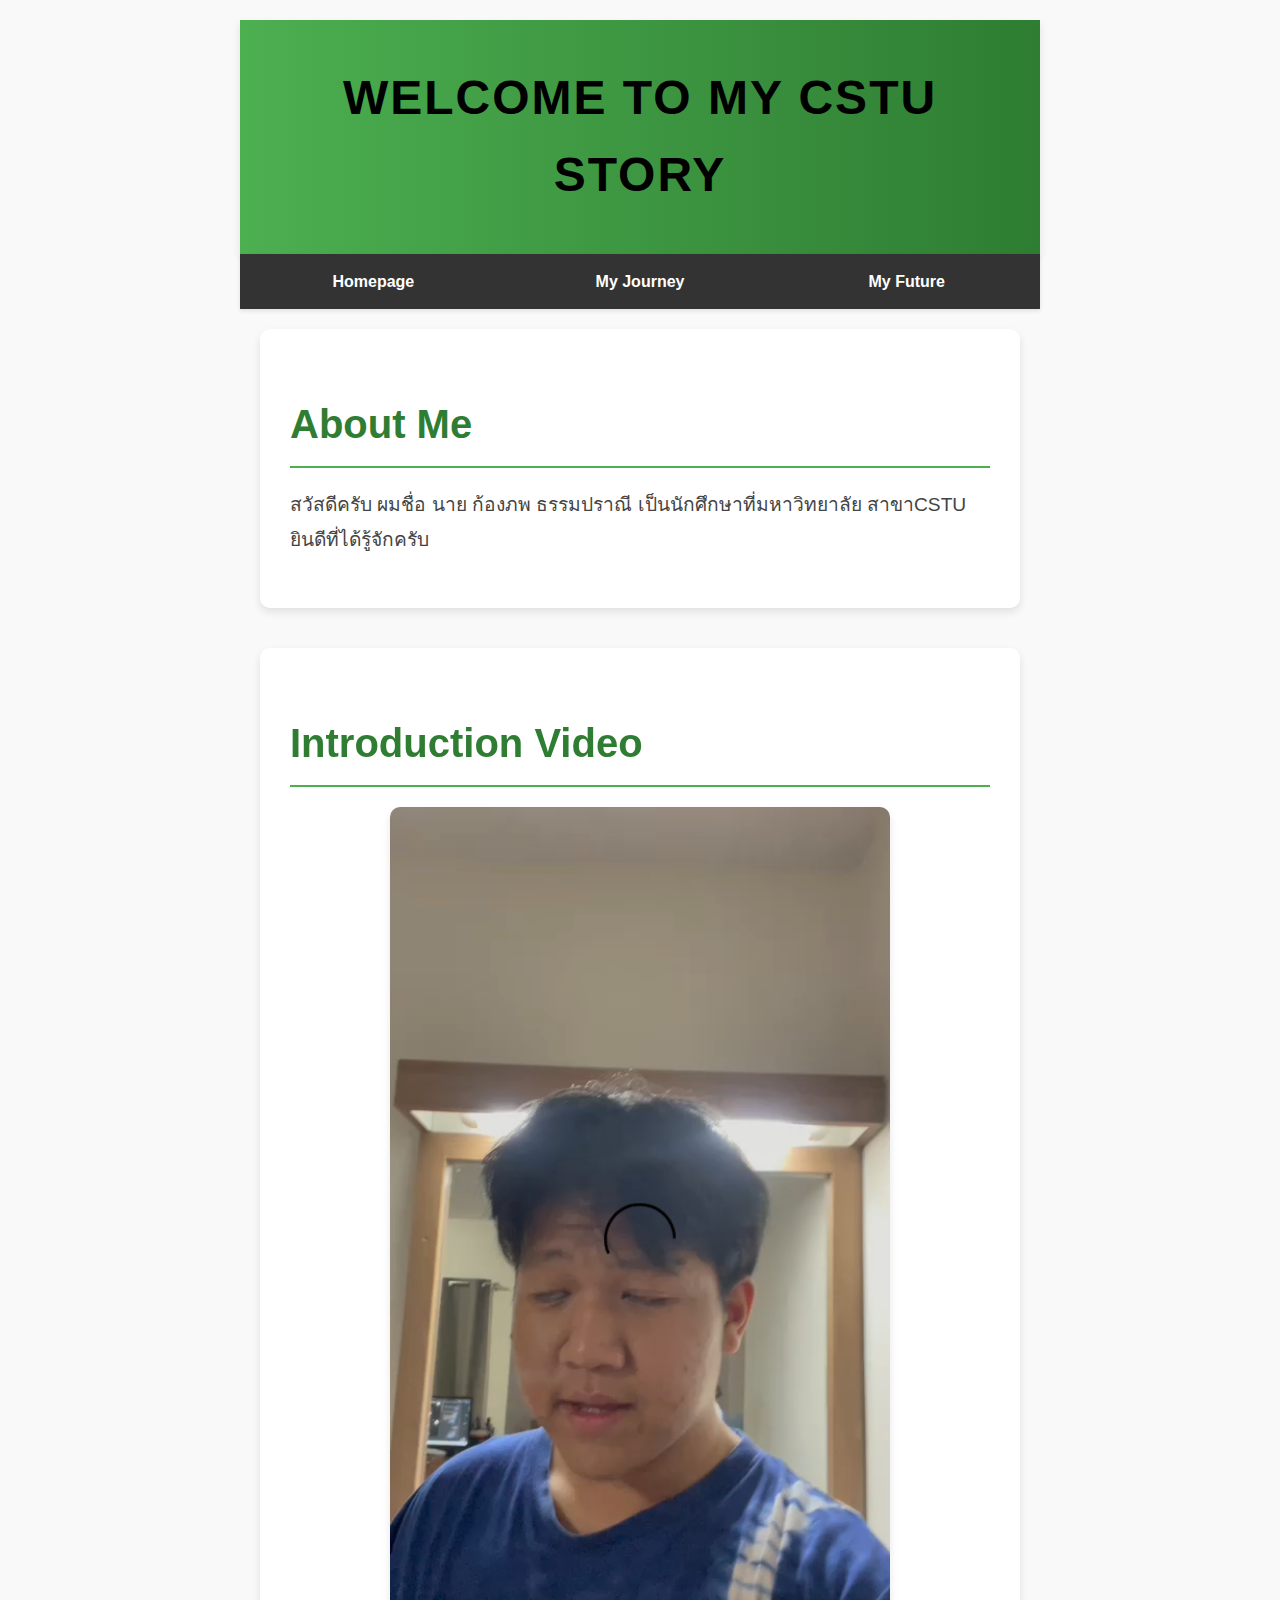
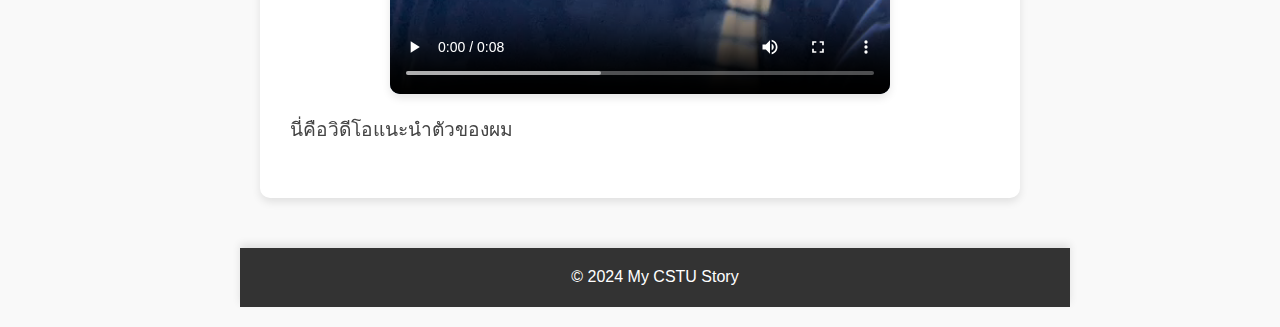
<file: index.html>
<!DOCTYPE html>
<html lang="th">
<head>
    <meta charset="UTF-8">
    <meta name="viewport" content="width=device-width, initial-scale=1.0">
    <title>My CSTU Story - Homepage</title>
    <link rel="stylesheet" href="mystyle.css">
</head>
<body>
    <header>
        <h1>Welcome to My CSTU Story</h1>
    </header>

   
    <nav>
        <ul>
            <li><a href="index.html">Homepage</a></li>
            <li><a href="myjourney.html">My Journey</a></li>
            <li><a href="myfuture.html">My Future</a></li>
        </ul>
    </nav>
    
    <section>
        <h2>About Me</h2>
        <p>สวัสดีครับ ผมชื่อ นาย
            ก้องภพ ธรรมปราณี เป็นนักศึกษาที่มหาวิทยาลัย สาขาCSTU ยินดีที่ได้รู้จักครับ</p>
    </section>
    
    <section>
        <h2>Introduction Video</h2>
        <video controls width="500" src="resource/video intro.mov"> </video>
        <p>นี่คือวิดีโอแนะนำตัวของผม </p>
    </section>

    <footer>
        <p>&copy; 2024 My CSTU Story</p>
    </footer>
</body>
</html>
</file>
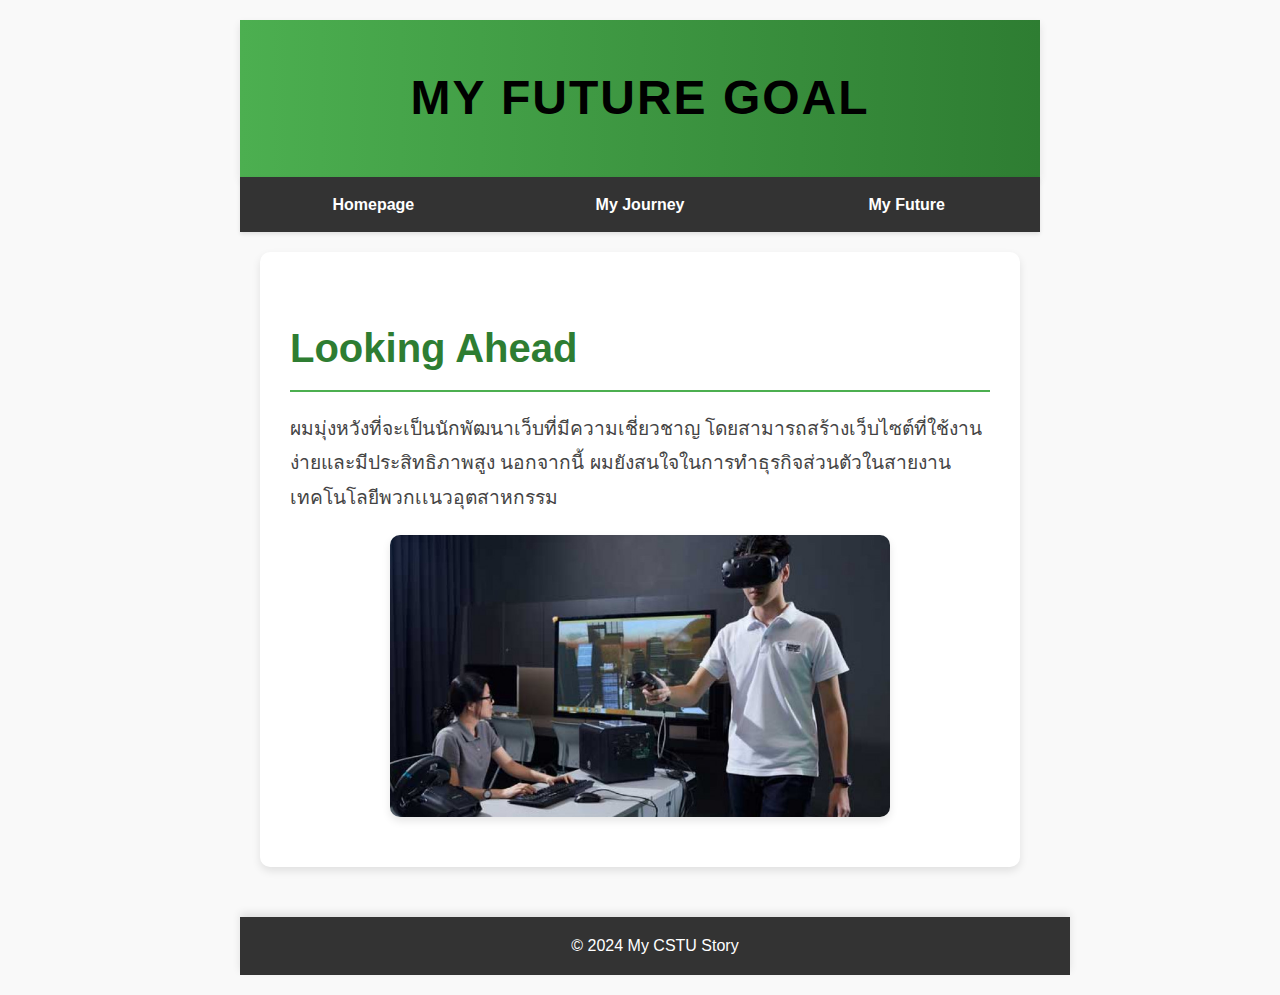
<file: myfuture.html>
<!DOCTYPE html>
<html lang="th">
<head>
    <meta charset="UTF-8">
    <meta name="viewport" content="width=device-width, initial-scale=1.0">
    <title>My CSTU Story - My Future</title>
    <link rel="stylesheet" href="mystyle.css">
</head>
<body>
    <header>
        <h1>My Future Goal</h1>
    </header>
    
    <nav>
        <ul>
            <li><a href="index.html">Homepage</a></li>
            <li><a href="myjourney.html">My Journey</a></li>
            <li><a href="myfuture.html">My Future</a></li>
        </ul>
    </nav>
    
    <section>
        <h2>Looking Ahead</h2>
        <p>ผมมุ่งหวังที่จะเป็นนักพัฒนาเว็บที่มีความเชี่ยวชาญ โดยสามารถสร้างเว็บไซต์ที่ใช้งานง่ายและมีประสิทธิภาพสูง นอกจากนี้ ผมยังสนใจในการทำธุรกิจส่วนตัวในสายงานเทคโนโลยีพวกเเนวอุตสาหกรรม</p>
        <img src="resource/ธุรกิจ.jpg" alt="ภาพแสดงเป้าหมายในอนาคต" width="500">
    </section>

    <footer>
        <p>&copy; 2024 My CSTU Story</p>
        </footer>
</body>
</html>
</file>
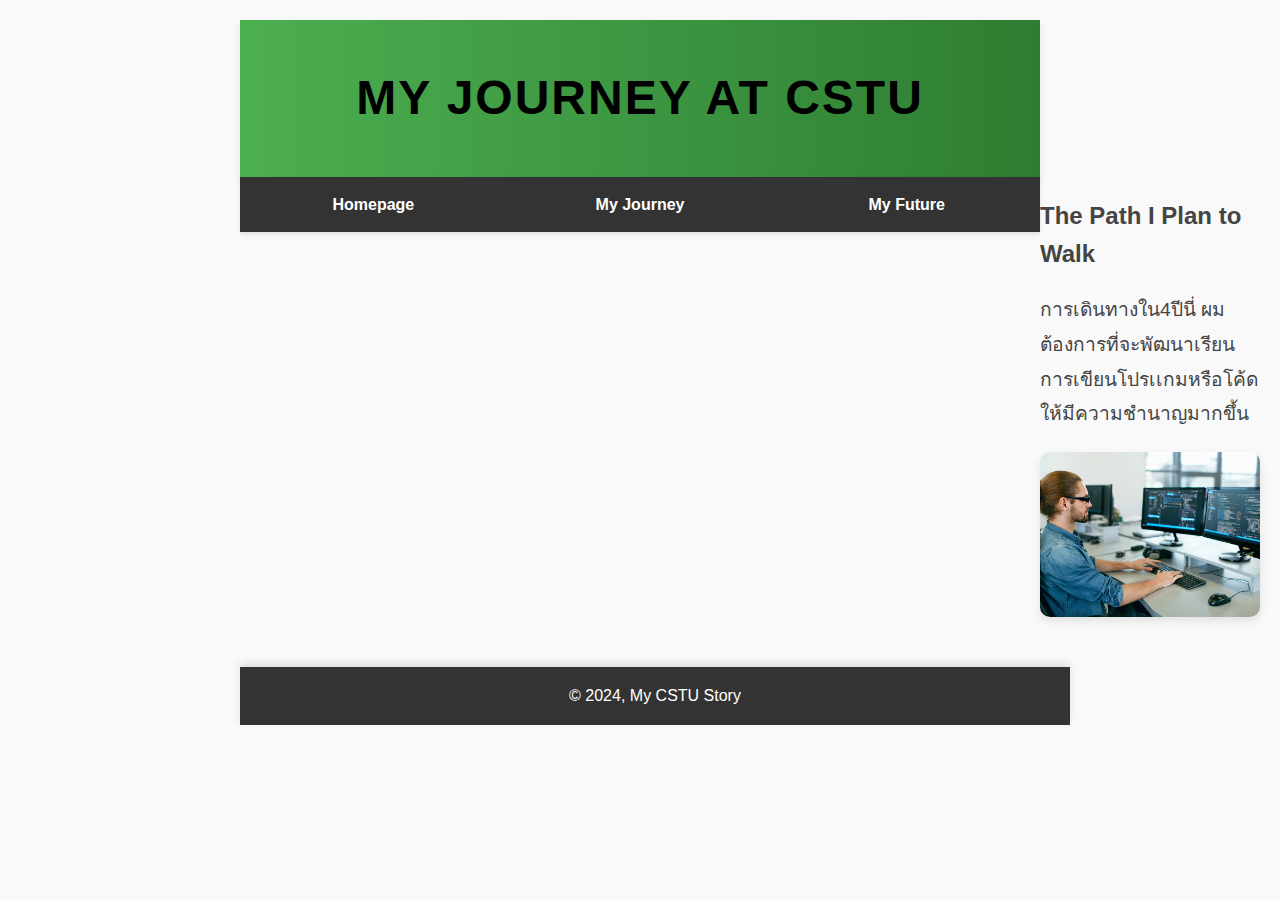
<file: myjourney.html>
<!DOCTYPE html>
<html lang="th">
<head>
    <meta charset="UTF-8">
    <meta name="viewport" content="width=device-width, initial-scale=1.0">
    <title>My CSTU Story - My Journey</title>
    <link rel="stylesheet" href="mystyle.css">
</head>
<body>
    <header>
        <h1>My Journey at CSTU</h1>
    </header>
    
    <nav>
        <ul>
            <li><a href="index.html">Homepage</a></li>
            <li><a href="myjourney.html">My Journey</a></li>
            <li><a href="myfuture.html">My Future</a></li>
        </ul>
    </nav>
    
    <main>
        <h2>The Path I Plan to Walk</h2>
        <p>การเดินทางใน4ปีนี่ ผมต้องการที่จะพัฒนาเรียนการเขียนโปรเเกมหรือโค้ดให้มีความชำนาญมากขึ้น
        </p>
        <img src="resource/qr-23.jpg" alt="Journey image" width="500">
    </main>
    
    
    <footer>
        <p>&copy; 2024, My CSTU Story</p>
    </footer>
    </body>
    </html>
</file>
<file: mystyle.css>
body {
    font-family: 'Roboto', sans-serif;
    margin: 10px;
    padding: 10px;
    background-color: #f9f9f9;
    color: #444;
    line-height: 1.6;
}


header {
    background-image: linear-gradient(to right, #4CAF50, #2e7d32);
    color: black;
    padding: 40px;
    text-align: center;
    box-shadow: 0 4px 8px rgba(0, 0, 0, 0.1);
}

header h1 {
    font-size: 3em;
    margin: 0;
    text-transform: uppercase;
    letter-spacing: 2px;
}


nav ul {
    list-style-type: none;
    margin: 0;
    padding: 0;
    overflow: hidden;
    background-color: #333;
    box-shadow: 0 2px 4px rgba(0, 0, 0, 0.1);
}

nav ul li {
    float: left;
}

nav ul li a {
    display: block;
    color: white;
    text-align: center;
    padding: 15px 25px;
    text-decoration: none;
    font-weight: bold;
    transition: background-color 0.3s ease;
}

nav ul li a:hover {
    background-color: #1a237e;
    text-shadow: 1px 1px 5px rgba(255, 255, 255, 0.5);
}


section {
    padding: 30px;
    background-color: white;
    margin: 20px;
    border-radius: 10px;
    box-shadow: 0 4px 8px rgba(0, 0, 0, 0.1);
    transition: transform 0.3s ease, box-shadow 0.3s ease;
}

section:hover {
    transform: translateY(-5px);
    box-shadow: 0 6px 16px rgba(0, 0, 0, 0.2);
}


section h2 {
    color: #2e7d32;
    border-bottom: 2px solid #4CAF50;
    padding-bottom: 10px;
    margin-bottom: 20px;
    font-size: 2.5em;
}


p {
    font-size: 1.2em;
    margin-bottom: 20px;
    line-height: 1.8;
}


img {
    display: block;
    margin: 20px auto;
    border-radius: 10px;
    max-width: 100%;
    height: auto;
    box-shadow: 0 4px 8px rgba(0, 0, 0, 0.1);
}


video {
    display: block;
    margin: 0 auto;
    max-width: 100%;
    border-radius: 10px;
    box-shadow: 0 4px 8px rgba(0, 0, 0, 0.1);
}


footer {
    background-color: #333;
    color: white;
    text-align: center;
    padding: 15px;
    position: relative;
    bottom: 0;
    width: 100%;
    margin-top: 30px;
    box-shadow: 0 -4px 8px rgba(0, 0, 0, 0.1);
}

footer p {
    margin: 0;
    font-size: 1em;
}


@import url('https://fonts.googleapis.com/css2?family=Roboto:wght@300;400;700&display=swap');


body {
    font-family: 'Roboto', sans-serif;
    margin: 10px;
    padding: 10px;
    background-color: #f9f9f9;
    color: #444;
    line-height: 1.6;
}

header {
    background-image: linear-gradient(to right, #4CAF50, #2e7d32);
    color: black;
    padding: 40px;
    text-align: center;
    box-shadow: 0 4px 8px rgba(0, 0, 0, 0.1);
}

header h1 {
    font-size: 3em;
    margin: 0;
    text-transform: uppercase;
    letter-spacing: 2px;
}

nav ul {
    list-style-type: none;
    margin: 0;
    padding: 0;
    overflow: hidden;
    background-color: #333;
    box-shadow: 0 2px 4px rgba(0, 0, 0, 0.1);
    display: flex;
    flex-wrap: wrap;
    justify-content: center;
}

nav ul li {
    flex: 1;
    min-width: 120px;
}

nav ul li a {
    display: block;
    color: white;
    text-align: center;
    padding: 15px 25px;
    text-decoration: none;
    font-weight: bold;
    transition: background-color 0.3s ease;
}

nav ul li a:hover {
    background-color: #1a237e;
    text-shadow: 1px 1px 5px rgba(255, 255, 255, 0.5);
}

section {
    padding: 30px;
    background-color: white;
    margin: 20px;
    border-radius: 10px;
    box-shadow: 0 4px 8px rgba(0, 0, 0, 0.1);
    transition: transform 0.3s ease, box-shadow 0.3s ease;
}

section:hover {
    transform: translateY(-5px);
    box-shadow: 0 6px 16px rgba(0, 0, 0, 0.2);
}

section h2 {
    color: #2e7d32;
    border-bottom: 2px solid #4CAF50;
    padding-bottom: 10px;
    margin-bottom: 20px;
    font-size: 2.5em;
}

p {
    font-size: 1.2em;
    margin-bottom: 20px;
    line-height: 1.8;
}

img {
    display: block;
    margin: 20px auto;
    border-radius: 10px;
    max-width: 100%;
    height: auto;
    box-shadow: 0 4px 8px rgba(0, 0, 0, 0.1);
}

video {
    display: block;
    margin: 0 auto;
    max-width: 100%;
    border-radius: 10px;
    box-shadow: 0 4px 8px rgba(0, 0, 0, 0.1);
}

footer {
    background-color: #333;
    color: white;
    text-align: center;
    padding: 15px;
    position: relative;
    bottom: 0;
    width: 100%;
    margin-top: 30px;
    box-shadow: 0 -4px 8px rgba(0, 0, 0, 0.1);
}

footer p {
    margin: 0;
    font-size: 1em;
}


@media (min-width: 1024px) {
    body {
        display: grid;
        grid-template-columns: 1fr min(800px, 90%) 1fr;
        grid-template-rows: auto 1fr auto;
    }

    header, footer, nav, section {
        grid-column: 2;
    }

    nav ul {
        justify-content: flex-start;
    }

    section {
        text-align: left;
    }
}


@media (min-width: 768px) and (max-width: 1023px) {
    nav ul {
        flex-direction: row;
        flex-wrap: wrap;
    }

    section {
        padding: 20px;
    }

    header h1 {
        font-size: 2.5em;
    }

    section h2 {
        font-size: 2em;
    }

    p {
        font-size: 1.1em;
    }
}


@media (max-width: 767px) {
    nav ul {
        flex-direction: column;
    }

    header {
        padding: 30px 15px;
    }

    header h1 {
        font-size: 2em;
    }

    section {
        padding: 15px;
    }

    section h2 {
        font-size: 1.5em;
    }

    p {
        font-size: 1em;
    }
}

@import url('https://fonts.googleapis.com/css2?family=Roboto:wght@300;400;700&display=swap');
</file>
